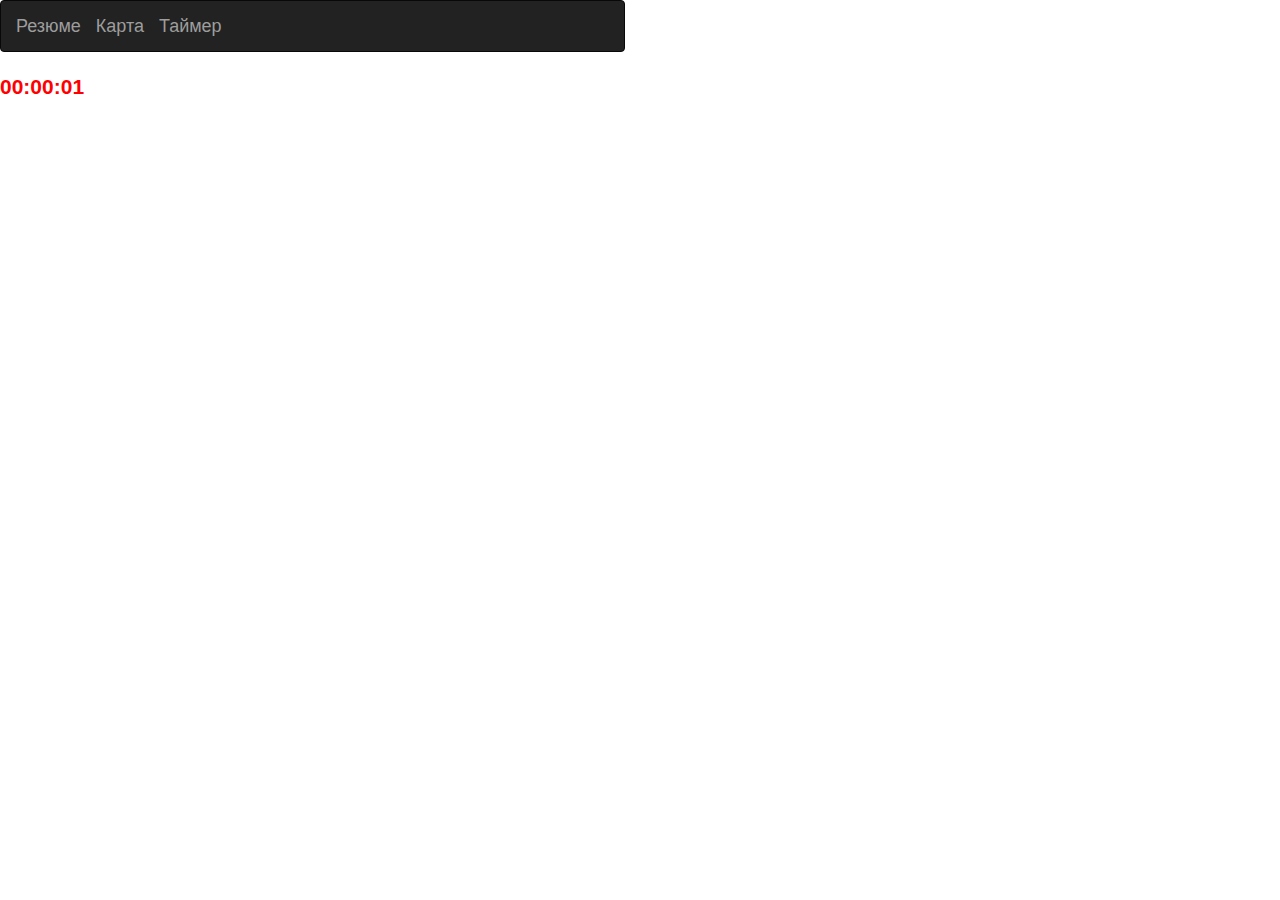
<file: index.html>
<!DOCTYPE html>
<html>
  	<head>
		<title>Тестовое задание</title>
		<!-- Bootstrap -->
		<meta charset="utf-8">
		<meta name="viewport" content="width=device-width, initial-scale=1">
		<link rel="stylesheet" type="text/css" href="style.css">
		<link rel="stylesheet" href="https://maxcdn.bootstrapcdn.com/bootstrap/3.3.7/css/bootstrap.min.css">
		<script src="https://ajax.googleapis.com/ajax/libs/jquery/3.1.1/jquery.min.js"></script>
		<script src="https://maxcdn.bootstrapcdn.com/bootstrap/3.3.7/js/bootstrap.min.js"></script>
  	</head>
  	<body onload="startTimer()">
  		<script type="text/javascript">
		  function startTimer() {
		    var my_timer = document.getElementById("my_timer");
		    var time = my_timer.innerHTML;
		    var arr = time.split(":");
		    var h = arr[0];
		    var m = arr[1];
		    var s = arr[2];
		    s++;
		    if (s > 59) {
		    	s = 0;
		    	m++;
		    	if (m < 10) {
		    		m = '0' + m;
		    	}
		    	if (m > 59) {
		    		m = 0;
		    		h++;
		    		if (h < 10) {
		    			h = '0' + h;
		    		}
		    	}
		    } else
		    if (s < 10) {
		    	s = '0' + s;
		    }
		    setTimeout(startTimer, 1000);
		    document.getElementById("my_timer").innerHTML = h+":"+m+":"+s;
		  }
		</script>

  		<div>
			<div class="row">
				<div class="col-md-6 col-sm-6 vcenter">
					<div>
						<nav class="navbar navbar-inverse" id="tabs"> 
							<div class="container-fluid">
								<div class="navbar-header">
									<a data-toggle="tab" class="navbar-brand" href="#Resume">Резюме</a></li>
									<a data-toggle="tab" class="navbar-brand" href="#Map">Карта</a></li>
									<a data-toggle="tab" class="navbar-brand" href="#Timer">Таймер</a></li>
								</div>
							</div>
						</nav>

						<div class="tab-content">
							<div id="Resume" class="tab-pane" >
								<p>Я 1-я секция.</p>
							</div>
							<div id="Map" class="tab-pane">
								<iframe src="https://www.google.com/maps/embed?pb=!1m14!1m12!1m3!1d919.8411050008964!2d37.20055301948713!3d56.74703264652026!2m3!1f0!2f0!3f0!3m2!1i1024!2i768!4f13.1!5e0!3m2!1sru!2sru!4v1487883461554" width="600" height="450" frameborder="0" style="border:0" allowfullscreen></iframe>
							</div>
							<div id="Timer" class="tab-pane active">
								<p><span id="my_timer" style="color: #f00; font-size: 150%; font-weight: bold;">00:00:00</span></p>
							</div>
						</div>
					</div>
				</div>
			</div>
		</div>
  	</body>
</html>
</file>
<file: style.css>
body {
    font-size: 52px;
    font-family: Monaco, Courier, monospace;
}

.vcenter {
  display: inline-block;
  float: none;
  vertical-align: left;
}
</file>
